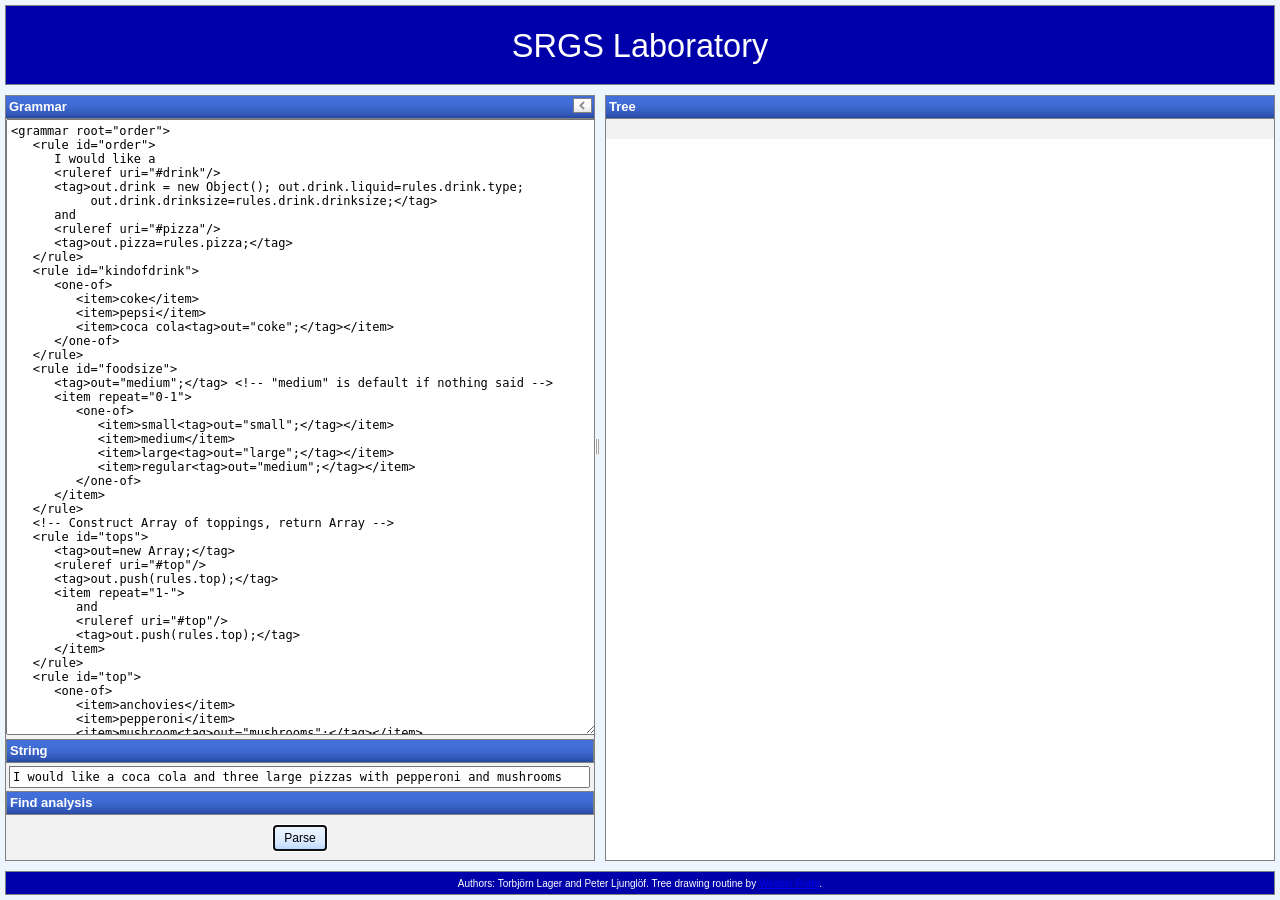
<file: index.html>
<!DOCTYPE HTML PUBLIC "-//W3C//DTD HTML 4.01//EN" "http://www.w3.org/TR/html4/strict.dtd">
<html>
<head>
<meta http-equiv="Content-Type" content="text/html; charset=ISO-8859-1" />
<title>SRGS Lab</title>
<style type="text/css">
/*margin and padding on body element
  can introduce errors in determining
  element position and are not recommended;
  we turn them off as a foundation for YUI
  CSS treatments. */
body {
	margin:0;
	padding:0;
}
#top1 {
    padding: 20px;
    font-size:250%;
    text-align: center;
    background-color: #00A;
    color: #FFF;
}
#center1 {
    background-color: #FFF; 
    height:100%;
}
#grammar {
	font-family: monospace;
	font-size: 12px;
	padding: 4px;
}
#input-container {
    margin: 3px 12px 3px 3px;
    background-color: gray;
}
#input {
    width: 100%;
	font-family: monospace;
	font-size: 12px;
	padding: 2px;
}
#button-container {
    text-align: center;
	padding: 10px;

}
.header {
    background:transparent url(build/assets/skins/sam/sprite.png) repeat-x scroll 0 -1400px;
    border:1px solid #808080;
}
.header h2 {
    color:#FFFFFF;
    font-weight:bold;
    margin:0;
    padding:3px;
}
#msg {
    position: absolute;
    top: 80px;
	margin-left: 80px;
    display: none;
    font-size: 20px;
    color: gray;
}
#bottom1 {
    padding: 6px;
    font-size: 10px;
    text-align: center;
    background-color: #00A;
    color: #FFF;
}
#treecontainer {
    margin: 20px 0 0 20px;
}
</style>

	
<link rel="stylesheet" type="text/css" href="build/reset-fonts-grids/reset-fonts-grids.css" />
<link rel="stylesheet" type="text/css" href="build/resize/assets/skins/sam/resize.css" />
<link rel="stylesheet" type="text/css" href="build/layout/assets/skins/sam/layout.css" />
<link rel="stylesheet" type="text/css" href="build/button/assets/skins/sam/button.css" />
<link rel="stylesheet" type="text/css" href="build/container/assets/skins/sam/container.css" />

<link rel="stylesheet" type="text/css" href="jsonbrowser.css" />


<script type="text/javascript" src="build/yahoo/yahoo-min.js"></script>
<script type="text/javascript" src="build/event/event-min.js"></script>
<script type="text/javascript" src="build/dom/dom-min.js"></script>
<script type="text/javascript" src="build/element/element-min.js"></script>
<script type="text/javascript" src="build/dragdrop/dragdrop-min.js"></script>
<script type="text/javascript" src="build/resize/resize-min.js"></script>
<script type="text/javascript" src="build/animation/animation-min.js"></script>
<script type="text/javascript" src="build/layout/layout-min.js"></script>
<script type="text/javascript" src="build/button/button-min.js"></script>
<script type="text/javascript" src="build/container/container-min.js"></script>

<script type="text/javascript" src="js-chartparser/srgs.js"></script>
<script type="text/javascript" src="js-chartparser/chartparser.js"></script>
<script type="text/javascript" src="js-chartparser/runparser.js"></script>
<script type="text/javascript" src="jsonbrowser.js"></script>

</head>

<body class=" yui-skin-sam">
<div id="top1">
    <h1>SRGS   Laboratory</h1>
</div>
<div id="left1">
    <textarea id="grammar" spellcheck="false">
&lt;grammar root=&quot;order&quot;&gt;
   &lt;rule id=&quot;order&quot;&gt;
      I would like a
      &lt;ruleref uri=&quot;#drink&quot;/&gt;
      &lt;tag&gt;out.drink = new Object(); out.drink.liquid=rules.drink.type;
           out.drink.drinksize=rules.drink.drinksize;&lt;/tag&gt;
      and
      &lt;ruleref uri=&quot;#pizza&quot;/&gt;
      &lt;tag&gt;out.pizza=rules.pizza;&lt;/tag&gt;
   &lt;/rule&gt;
   &lt;rule id=&quot;kindofdrink&quot;&gt;
      &lt;one-of&gt;
         &lt;item&gt;coke&lt;/item&gt;
         &lt;item&gt;pepsi&lt;/item&gt;
         &lt;item&gt;coca cola&lt;tag&gt;out=&quot;coke&quot;;&lt;/tag&gt;&lt;/item&gt;
      &lt;/one-of&gt;
   &lt;/rule&gt;
   &lt;rule id=&quot;foodsize&quot;&gt;
      &lt;tag&gt;out=&quot;medium&quot;;&lt;/tag&gt; &lt;!-- &quot;medium&quot; is default if nothing said --&gt;
      &lt;item repeat=&quot;0-1&quot;&gt;
         &lt;one-of&gt;
            &lt;item&gt;small&lt;tag&gt;out=&quot;small&quot;;&lt;/tag&gt;&lt;/item&gt;
            &lt;item&gt;medium&lt;/item&gt;
            &lt;item&gt;large&lt;tag&gt;out=&quot;large&quot;;&lt;/tag&gt;&lt;/item&gt;
            &lt;item&gt;regular&lt;tag&gt;out=&quot;medium&quot;;&lt;/tag&gt;&lt;/item&gt;
         &lt;/one-of&gt;
      &lt;/item&gt;
   &lt;/rule&gt;
   &lt;!-- Construct Array of toppings, return Array --&gt;
   &lt;rule id=&quot;tops&quot;&gt;
      &lt;tag&gt;out=new Array;&lt;/tag&gt;
      &lt;ruleref uri=&quot;#top&quot;/&gt;
      &lt;tag&gt;out.push(rules.top);&lt;/tag&gt;
      &lt;item repeat=&quot;1-&quot;&gt;
         and
         &lt;ruleref uri=&quot;#top&quot;/&gt;
         &lt;tag&gt;out.push(rules.top);&lt;/tag&gt;
      &lt;/item&gt;
   &lt;/rule&gt;
   &lt;rule id=&quot;top&quot;&gt;
      &lt;one-of&gt;
         &lt;item&gt;anchovies&lt;/item&gt;
         &lt;item&gt;pepperoni&lt;/item&gt;
         &lt;item&gt;mushroom&lt;tag&gt;out=&quot;mushrooms&quot;;&lt;/tag&gt;&lt;/item&gt;
         &lt;item&gt;mushrooms&lt;/item&gt;
      &lt;/one-of&gt;
   &lt;/rule&gt;
   &lt;!-- Two properties (drinksize, type) on left hand side Rule Variable --&gt;
   &lt;rule id=&quot;drink&quot;&gt;
      &lt;ruleref uri=&quot;#foodsize&quot;/&gt;
      &lt;ruleref uri=&quot;#kindofdrink&quot;/&gt;
      &lt;tag&gt;out.drinksize=rules.foodsize; out.type=rules.kindofdrink;&lt;/tag&gt;
   &lt;/rule&gt;
   &lt;!-- Three properties on rules.pizza --&gt;
   &lt;rule id=&quot;pizza&quot;&gt;
      &lt;ruleref uri=&quot;#number&quot;/&gt;
      &lt;ruleref uri=&quot;#foodsize&quot;/&gt;
      &lt;tag&gt;out.pizzasize=rules.foodsize; out.number=rules.number;&lt;/tag&gt;
      pizzas with
      &lt;ruleref uri=&quot;#tops&quot;/&gt;
      &lt;tag&gt;out.topping=rules.tops;&lt;/tag&gt;
   &lt;/rule&gt;
   &lt;rule id=&quot;number&quot;&gt;
      &lt;one-of&gt;
         &lt;item&gt;
            &lt;tag&gt;out=1;&lt;/tag&gt;
            &lt;one-of&gt;
               &lt;item&gt;a&lt;/item&gt;
               &lt;item&gt;one&lt;/item&gt;
            &lt;/one-of&gt;
         &lt;/item&gt;
         &lt;item&gt;two&lt;tag&gt;out=2;&lt;/tag&gt;&lt;/item&gt;
         &lt;item&gt;three&lt;tag&gt;out=3;&lt;/tag&gt;&lt;/item&gt;
      &lt;/one-of&gt;
   &lt;/rule&gt;
&lt;/grammar&gt;
    </textarea>
    <div class="header">
        <h2>String</h2>
    </div>
    <div id="input-container">
        <input type="text" id="input" spellcheck="false" value="I would like a coca cola and three large pizzas with pepperoni and mushrooms">
    </div>
    <div class="header">
        <h2>Find analysis</h2>
    </div>
    <div id="button-container">
        <button id="first">Parse</button>
    </div>
</div>
<div id="center1">
    <div class="right" id="treecontainer">
        <div id="results"></div>
        <div id="msg"></div>
    </div>
</div>
<div id="bottom1">
    <p>Authors: Torbj&ouml;rn Lager and Peter Ljungl&ouml;f. Tree drawing routine by <a href="http://weston.ruter.net">Weston Ruter</a>.</p>
</div>

<script>

String.prototype.trim = function () {
    return this.replace(/^\s*/, "").replace(/\s*$/, "");
}

function loadGrammar(str) {
    var dom = parseXML(str);
    var root = dom.getElementsByTagName("grammar")[0].getAttribute("root");
    var grammar = new Grammar(root);
    var xrules = dom.getElementsByTagName("rule");
    for(var r=0; r < xrules.length; r++) {
        var xrule = xrules[r];
        var id = xrule.getAttribute("id");
        grammar[id] = processRuleExpansions(xrule);
    }
    return grammar;
}

function processRuleExpansions(xrule) {
    var xitems = xrule.childNodes;
    var rule = [];
    for(var i=0; i < xitems.length; i++) {
        if (xitems[i].nodeType == 3) {
            var str = xitems[i].textContent.trim();
            if (str != "") {
                rule.push(str.split(/ +/));
            }
        } else if (xitems[i].nodeType == 1) {
            if (xitems[i].nodeName == "token") {
                rule.push(Tag(xitems[i].textContent));
            } else if (xitems[i].nodeName == "ruleref") {
                var uri = xitems[i].getAttribute("uri");
                rule.push(Ref(uri.slice(1)));
            } else if (xitems[i].nodeName == "tag") {
                rule.push(Tag(xitems[i].textContent.trim()));
            } else if (xitems[i].nodeName == "one-of") {
                rule.push(OneOf(processRuleExpansions(xitems[i])));
            } else if (xitems[i].nodeName == "item") {
                var repeat = xitems[i].getAttribute("repeat");
                if (!repeat) {
                    rule.push(processRuleExpansions(xitems[i]));
                } else {
                    var r = repeat.split("-");
                    var min = parseInt(r[0]);
                    var max = parseInt(r[1]);
                    max = (max) ? max : Infinity;
                    rule.push(Repeat(min, max, processRuleExpansions(xitems[i])));
                }
            } else {
                console.log(xitems[i]);
            }
        }
    }
	return rule;
}

/**
 * Parse the XML document contained in the string argument and return
 * a Document object that represents it.
 */
function parseXML(text) {
    if (typeof DOMParser != "undefined") {
        // Mozilla, Firefox, and related browsers
        return (new DOMParser()).parseFromString(text, "application/xml");
    }
    else if (typeof ActiveXObject != "undefined") {
        // Internet Explorer.
        var doc = XML.newDocument();  // Create an empty document
        doc.loadXML(text);            // Parse text into it
        return doc;                   // Return it
    }
    else {
        // As a last resort, try loading the document from a data: URL
        // This is supposed to work in Safari. Thanks to Manos Batsis and
        // his Sarissa library (sarissa.sourceforge.net) for this technique.
        var url = "data:text/xml;charset=utf-8," + encodeURIComponent(text);
        var request = new XMLHttpRequest();
        request.open("GET", url, false);
        request.send(null);
        return request.responseXML;
    }
};

    var grammar;
    var input;
    
(function() {
    
    var Dom = YAHOO.util.Dom,
    Event = YAHOO.util.Event;
        
    Event.onDOMReady(function() {
        var layout = new YAHOO.widget.Layout({
            units: [
                { position: 'top', height: 90, body: 'top1', gutter: '5px', collapse: false, resize: false },
                { position: 'left', header: 'Grammar', gutter: '5px', width: 600, resize: true, body: 'left1', collapse: true, collapseSize: 30, animate: false },
                { position: 'center', header: 'Tree', gutter: '5px', body: 'center1', scroll: true},
                { position: 'bottom', height: 34, body: 'bottom1', gutter: '5px'}
            ]
        });
        layout.on('resize', function() {
            setTimeout(function() {
                Dom.setStyle(Dom.get('grammar'), 'height', (layout.getSizes().center.h - 170) + 'px');
                Dom.setStyle(Dom.get('grammar'), 'width', (layout.getSizes().left.w - 20) + 'px');
            }, 0);
            }
        );
        layout.on('render', function() {
            layout.getUnitByPosition('left').on('close', function() {
                closeLeft();
            });
        });
        layout.render();
        var handleClick = function(o) {
            input = Dom.get("input").value;
            if (o.target.id == "first-button") {
                grammar = loadGrammar(Dom.get("grammar").value);
                console.log(grammar);
                runParser(input.split(/\s+/));
            }
        }
        var firstbtn = new YAHOO.widget.Button("first"); 
        firstbtn.on("click", handleClick); 
        firstbtn.focus();
					
			
    });


})();
</script>
</body>
</html>
</file>
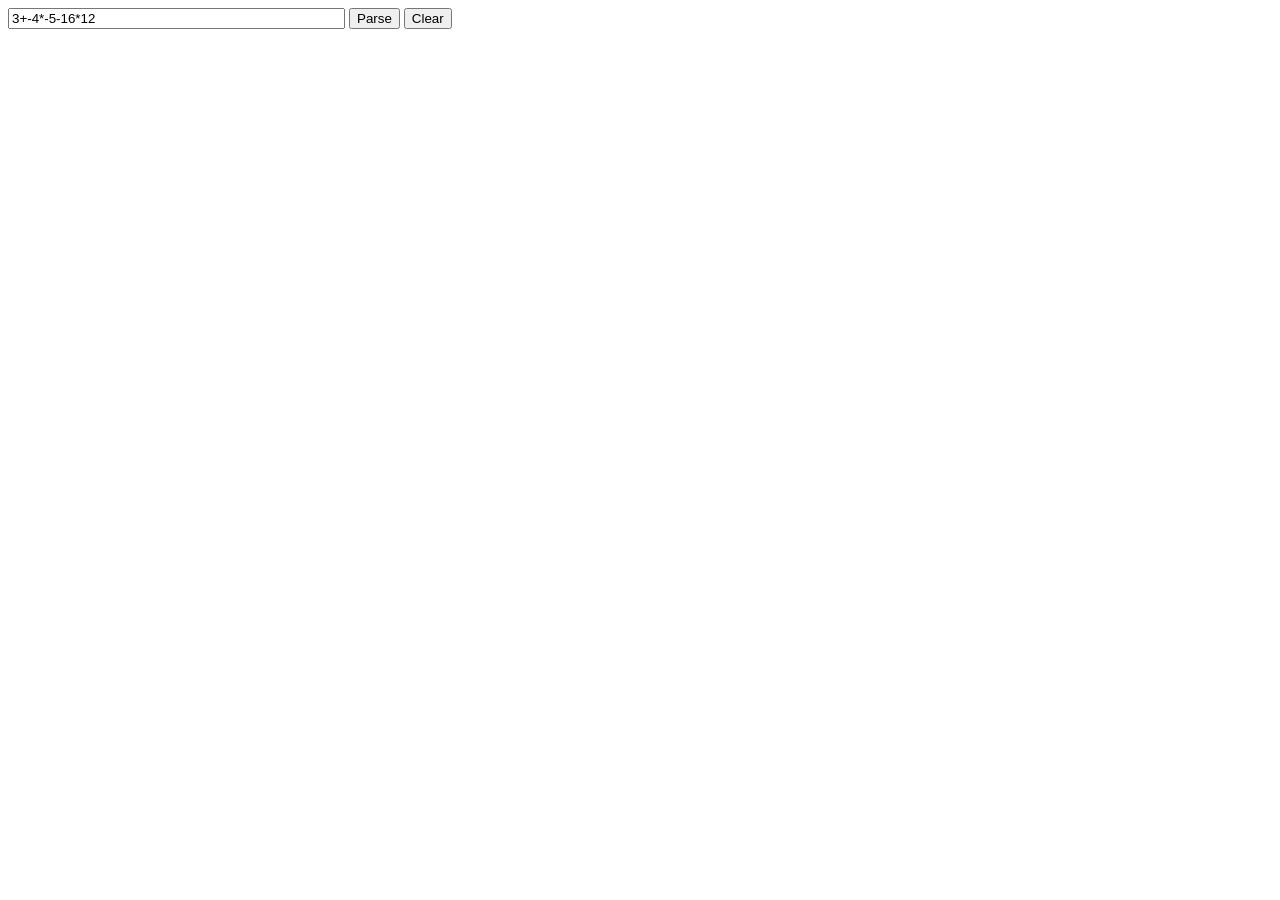
<file: js-chartparser/mathparser.html>
<!DOCTYPE html PUBLIC "-//W3C//DTD HTML 4.01 Transitional//EN"
	  "http://www.w3.org/TR/html4/loose.dtd">

<html>
  <head>
   <title>Chartparser</title>
    <script src="srgs.js"></script>
    <script src="chartparser.js"></script>
    <script src="runparser.js"></script>
    <script src="mathgrammar.js"></script>
</head>

  <body>
    <input type="text" id="input" size="40" value="3+-4*-5-16*12">
    <button onclick="runCharacterParser();">Parse</button>
    <button onclick="location.reload();">Clear</button>
    <div id="results">
    </div>
 </body>
</html>
</file>
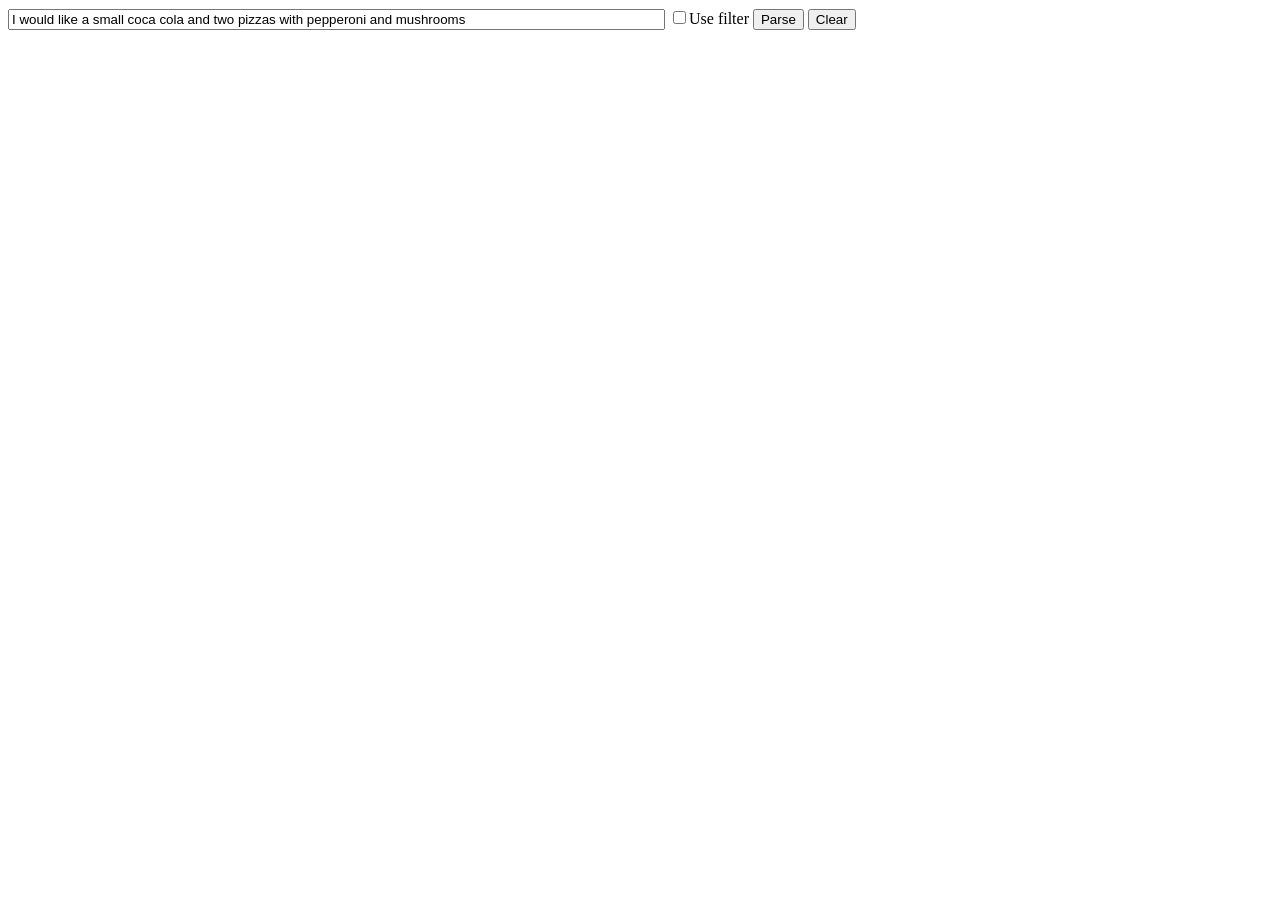
<file: js-chartparser/pizzaparser.html>
<!DOCTYPE html PUBLIC "-//W3C//DTD HTML 4.01 Transitional//EN"
	  "http://www.w3.org/TR/html4/loose.dtd">

<html>
  <head>
    <title>Chartparser</title>
    <script src="srgs.js"></script>
    <script src="pizzagrammar.js"></script>
    <script src="chartparser.js"></script>
    <script src="runparser.js"></script>
  </head>
  
  <body>
    <input type="text" id="input" size="80"  
	   value="I would like a small coca cola and two pizzas with pepperoni and mushrooms" />
    <input type="checkbox" id="usefilter" />Use filter
    <button onclick="runWordParser();">Parse</button>
    <button onclick="location.reload();">Clear</button>
    <div id="results">
    </div>
 </body>
</html>
</file>
<file: build/resize/assets/skins/sam/resize.css>
/*
Copyright (c) 2009, Yahoo! Inc. All rights reserved.
Code licensed under the BSD License:
http://developer.yahoo.net/yui/license.txt
version: 2.8.0r4
*/
.yui-resize{position:relative;zoom:1;z-index:0;}.yui-resize-wrap{zoom:1;}.yui-draggable{cursor:move;}.yui-resize .yui-resize-handle{position:absolute;z-index:1;font-size:0;margin:0;padding:0;zoom:1;height:1px;width:1px;}.yui-resize .yui-resize-handle-br{height:5px;width:5px;bottom:0;right:0;cursor:se-resize;z-index:2;zoom:1;}.yui-resize .yui-resize-handle-bl{height:5px;width:5px;bottom:0;left:0;cursor:sw-resize;z-index:2;zoom:1;}.yui-resize .yui-resize-handle-tl{height:5px;width:5px;top:0;left:0;cursor:nw-resize;z-index:2;zoom:1;}.yui-resize .yui-resize-handle-tr{height:5px;width:5px;top:0;right:0;cursor:ne-resize;z-index:2;zoom:1;}.yui-resize .yui-resize-handle-r{width:5px;height:100%;top:0;right:0;cursor:e-resize;zoom:1;}.yui-resize .yui-resize-handle-l{height:100%;width:5px;top:0;left:0;cursor:w-resize;zoom:1;}.yui-resize .yui-resize-handle-b{width:100%;height:5px;bottom:0;right:0;cursor:s-resize;zoom:1;}.yui-resize .yui-resize-handle-t{width:100%;height:5px;top:0;right:0;cursor:n-resize;zoom:1;}.yui-resize-proxy{position:absolute;border:1px dashed #000;visibility:hidden;z-index:1000;}.yui-resize-hover .yui-resize-handle,.yui-resize-hidden .yui-resize-handle{opacity:0;filter:alpha(opacity=0);}.yui-resize-ghost{opacity:.5;filter:alpha(opacity=50);}.yui-resize-knob .yui-resize-handle{height:6px;width:6px;}.yui-resize-knob .yui-resize-handle-tr{right:-3px;top:-3px;}.yui-resize-knob .yui-resize-handle-tl{left:-3px;top:-3px;}.yui-resize-knob .yui-resize-handle-bl{left:-3px;bottom:-3px;}.yui-resize-knob .yui-resize-handle-br{right:-3px;bottom:-3px;}.yui-resize-knob .yui-resize-handle-t{left:45%;top:-3px;}.yui-resize-knob .yui-resize-handle-r{right:-3px;top:45%;}.yui-resize-knob .yui-resize-handle-l{left:-3px;top:45%;}.yui-resize-knob .yui-resize-handle-b{left:45%;bottom:-3px;}.yui-resize-status{position:absolute;top:-999px;left:-999px;padding:2px;font-size:80%;display:none;zoom:1;z-index:9999;}.yui-resize-status strong,.yui-resize-status em{font-weight:normal;font-style:normal;padding:1px;zoom:1;}.yui-skin-sam .yui-resize .yui-resize-handle{background-color:#F2F2F2;zoom:1;}.yui-skin-sam .yui-resize .yui-resize-handle-active{background-color:#7D98B8;zoom:1;}.yui-skin-sam .yui-resize .yui-resize-handle-l,.yui-skin-sam .yui-resize .yui-resize-handle-r,.yui-skin-sam .yui-resize .yui-resize-handle-l-active,.yui-skin-sam .yui-resize .yui-resize-handle-r-active{height:100%;zoom:1;}.yui-skin-sam .yui-resize-knob .yui-resize-handle{border:1px solid #808080;}.yui-skin-sam .yui-resize-hover .yui-resize-handle-active{opacity:1;filter:alpha(opacity=100);}.yui-skin-sam .yui-resize-proxy{border:1px dashed #426FD9;}.yui-skin-sam .yui-resize-status{border:1px solid #A6982B;border-top:1px solid #D4C237;background-color:#FFEE69;color:#000;}.yui-skin-sam .yui-resize-status strong,.yui-skin-sam .yui-resize-status em{float:left;display:block;clear:both;padding:1px;text-align:center;}.yui-skin-sam .yui-resize .yui-resize-handle-inner-r,.yui-skin-sam .yui-resize .yui-resize-handle-inner-l{background:transparent url(layout_sprite.png) no-repeat 0 -5px;height:16px;width:5px;position:absolute;top:45%;}.yui-skin-sam .yui-resize .yui-resize-handle-inner-t,.yui-skin-sam .yui-resize .yui-resize-handle-inner-b{background:transparent url(layout_sprite.png) no-repeat -20px 0;height:5px;width:16px;position:absolute;left:50%;}.yui-skin-sam .yui-resize .yui-resize-handle-br{background-image:url(layout_sprite.png);background-repeat:no-repeat;background-position:-22px -62px;}.yui-skin-sam .yui-resize .yui-resize-handle-tr{background-image:url(layout_sprite.png);background-repeat:no-repeat;background-position:-22px -42px;}.yui-skin-sam .yui-resize .yui-resize-handle-tl{background-image:url(layout_sprite.png);background-repeat:no-repeat;background-position:-22px -82px;}.yui-skin-sam .yui-resize .yui-resize-handle-bl{background-image:url(layout_sprite.png);background-repeat:no-repeat;background-position:-22px -23px;}.yui-skin-sam .yui-resize-knob .yui-resize-handle-t,.yui-skin-sam .yui-resize-knob .yui-resize-handle-r,.yui-skin-sam .yui-resize-knob .yui-resize-handle-b,.yui-skin-sam .yui-resize-knob .yui-resize-handle-l,.yui-skin-sam .yui-resize-knob .yui-resize-handle-tl,.yui-skin-sam .yui-resize-knob .yui-resize-handle-tr,.yui-skin-sam .yui-resize-knob .yui-resize-handle-bl,.yui-skin-sam .yui-resize-knob .yui-resize-handle-br,.yui-skin-sam .yui-resize-knob .yui-resize-handle-inner-t,.yui-skin-sam .yui-resize-knob .yui-resize-handle-inner-r,.yui-skin-sam .yui-resize-knob .yui-resize-handle-inner-b,.yui-skin-sam .yui-resize-knob .yui-resize-handle-inner-l,.yui-skin-sam .yui-resize-knob .yui-resize-handle-inner-tl,.yui-skin-sam .yui-resize-knob .yui-resize-handle-inner-tr,.yui-skin-sam .yui-resize-knob .yui-resize-handle-inner-bl,.yui-skin-sam .yui-resize-knob .yui-resize-handle-inner-br{background-image:none;}.yui-skin-sam .yui-resize-knob .yui-resize-handle-l,.yui-skin-sam .yui-resize-knob .yui-resize-handle-r,.yui-skin-sam .yui-resize-knob .yui-resize-handle-l-active,.yui-skin-sam .yui-resize-knob .yui-resize-handle-r-active{height:6px;width:6px;}.yui-skin-sam .yui-resize-textarea .yui-resize-handle-r{right:-8px;}.yui-skin-sam .yui-resize-textarea .yui-resize-handle-b{bottom:-8px;}.yui-skin-sam .yui-resize-textarea .yui-resize-handle-br{right:-8px;bottom:-8px;}
</file>
<file: build/layout/assets/skins/sam/layout.css>
/*
Copyright (c) 2009, Yahoo! Inc. All rights reserved.
Code licensed under the BSD License:
http://developer.yahoo.net/yui/license.txt
version: 2.8.0r4
*/
.yui-layout-loading{visibility:hidden;}body.yui-layout{overflow:hidden;position:relative;padding:0;margin:0;}.yui-layout-doc{position:relative;overflow:hidden;padding:0;margin:0;}.yui-layout-unit{height:50px;width:50px;padding:0;margin:0;float:none;z-index:0;}.yui-layout-unit-top{position:absolute;top:0;left:0;width:100%;}.yui-layout-unit-left{position:absolute;top:0;left:0;}.yui-layout-unit-right{position:absolute;top:0;right:0;}.yui-layout-unit-bottom{position:absolute;bottom:0;left:0;width:100%;}.yui-layout-unit-center{position:absolute;top:0;left:0;width:100%;}.yui-layout div.yui-layout-hd{position:absolute;top:0;left:0;zoom:1;width:100%;}.yui-layout div.yui-layout-bd{position:absolute;top:0;left:0;zoom:1;width:100%;}.yui-layout .yui-layout-noscroll div.yui-layout-bd{overflow:hidden;}.yui-layout .yui-layout-scroll div.yui-layout-bd{overflow:auto;}.yui-layout div.yui-layout-ft{position:absolute;bottom:0;left:0;width:100%;zoom:1;}.yui-layout .yui-layout-unit div.yui-layout-hd h2{text-align:left;}.yui-layout .yui-layout-unit div.yui-layout-hd .collapse{cursor:pointer;height:13px;position:absolute;right:2px;top:2px;width:17px;font-size:0;}.yui-layout .yui-layout-unit div.yui-layout-hd .close{cursor:pointer;height:13px;position:absolute;right:2px;top:2px;width:17px;font-size:0;}.yui-layout .yui-layout-unit div.yui-layout-hd .collapse-close{right:25px;}.yui-layout .yui-layout-clip{position:absolute;height:20px;background-color:#c0c0c0;display:none;}.yui-layout .yui-layout-clip .collapse{cursor:pointer;height:13px;position:absolute;right:2px;top:2px;width:17px;font-size:0;}.yui-layout .yui-layout-wrap{height:100%;width:100%;position:absolute;left:0;}.yui-skin-sam .yui-layout .yui-resize-proxy{border:none;font-size:0;margin:0;padding:0;}.yui-skin-sam .yui-layout .yui-resize-resizing .yui-resize-handle{display:none;zoom:1;}.yui-skin-sam .yui-layout .yui-resize-proxy div{position:absolute;border:1px solid #808080;background-color:#EDF5FF;}.yui-skin-sam .yui-layout .yui-resize .yui-resize-handle-active{zoom:1;}.yui-skin-sam .yui-layout .yui-resize-proxy .yui-layout-handle-l{width:5px;height:100%;top:0;left:0;zoom:1;}.yui-skin-sam .yui-layout .yui-resize-proxy .yui-layout-handle-r{width:5px;top:0;right:0;height:100%;position:absolute;zoom:1;}.yui-skin-sam .yui-layout .yui-resize-proxy .yui-layout-handle-b{width:100%;bottom:0;left:0;height:5px;}.yui-skin-sam .yui-layout .yui-resize-proxy .yui-layout-handle-t{width:100%;top:0;left:0;height:5px;}.yui-skin-sam .yui-layout .yui-layout-unit-left div.yui-layout-hd .collapse{background:transparent url(layout_sprite.png) no-repeat -20px -160px;border:1px solid #808080;}.yui-skin-sam .yui-layout .yui-layout-clip-left .collapse{background:transparent url(layout_sprite.png) no-repeat -20px -140px;border:1px solid #808080;}.yui-skin-sam .yui-layout .yui-layout-unit-right div.yui-layout-hd .collapse{background:transparent url(layout_sprite.png) no-repeat -20px -200px;border:1px solid #808080;}.yui-skin-sam .yui-layout .yui-layout-clip-right .collapse{background:transparent url(layout_sprite.png) no-repeat -20px -120px;border:1px solid #808080;}.yui-skin-sam .yui-layout .yui-layout-unit-top div.yui-layout-hd .collapse{background:transparent url(layout_sprite.png) no-repeat -20px -220px;border:1px solid #808080;}.yui-skin-sam .yui-layout .yui-layout-clip-top .collapse{background:transparent url(layout_sprite.png) no-repeat -20px -240px;border:1px solid #808080;}.yui-skin-sam .yui-layout .yui-layout-unit-bottom div.yui-layout-hd .collapse{background:transparent url(layout_sprite.png) no-repeat -20px -260px;border:1px solid #808080;}.yui-skin-sam .yui-layout .yui-layout-clip-bottom .collapse{background:transparent url(layout_sprite.png) no-repeat -20px -180px;border:1px solid #808080;}.yui-skin-sam .yui-layout .yui-layout-unit div.yui-layout-hd .close{background:transparent url(layout_sprite.png) no-repeat -20px -100px;border:1px solid #808080;}.yui-skin-sam .yui-layout .yui-layout-hd{background:url(../../../../assets/skins/sam/sprite.png) repeat-x 0 -1400px;border:1px solid #808080;}.yui-skin-sam .yui-layout{background-color:#EDF5FF;}.yui-skin-sam .yui-layout .yui-layout-unit div.yui-layout-hd h2{font-weight:bold;color:#fff;padding:3px;margin:0;}.yui-skin-sam .yui-layout .yui-layout-unit div.yui-layout-bd{border:1px solid #808080;border-bottom:none;border-top:none;*border-bottom-width:0;*border-top-width:0;background-color:#f2f2f2;text-align:left;}.yui-skin-sam .yui-layout .yui-layout-unit div.yui-layout-bd-noft{border-bottom:1px solid #808080;}.yui-skin-sam .yui-layout .yui-layout-unit div.yui-layout-bd-nohd{border-top:1px solid #808080;}.yui-skin-sam .yui-layout .yui-layout-clip{position:absolute;height:20px;background-color:#EDF5FF;display:none;border:1px solid #808080;}.yui-skin-sam .yui-layout div.yui-layout-ft{border:1px solid #808080;border-top:none;*border-top-width:0;background-color:#f2f2f2;}.yui-skin-sam .yui-layout-unit .yui-resize-handle{background-color:transparent;zoom:1;}.yui-skin-sam .yui-layout-unit .yui-resize-handle-r{right:0;top:0;background-image:none;zoom:1;}.yui-skin-sam .yui-layout-unit .yui-resize-handle-l{left:0;top:0;background-image:none;zoom:1;}.yui-skin-sam .yui-layout-unit .yui-resize-handle-b{right:0;bottom:0;background-image:none;}.yui-skin-sam .yui-layout-unit .yui-resize-handle-t{right:0;top:0;background-image:none;}.yui-skin-sam .yui-layout-unit .yui-resize-handle-r .yui-layout-resize-knob,.yui-skin-sam .yui-layout-unit .yui-resize-handle-l .yui-layout-resize-knob{position:absolute;height:16px;width:6px;top:45%;left:0;display:block;background:transparent url(layout_sprite.png) no-repeat 0 -5px;}.yui-skin-sam .yui-layout-unit .yui-resize-handle-t .yui-layout-resize-knob,.yui-skin-sam .yui-layout-unit .yui-resize-handle-b .yui-layout-resize-knob{position:absolute;height:6px;width:16px;left:45%;background:transparent url(layout_sprite.png) no-repeat -20px 0;zoom:1;}
</file>
<file: build/button/assets/skins/sam/button.css>
/*
Copyright (c) 2009, Yahoo! Inc. All rights reserved.
Code licensed under the BSD License:
http://developer.yahoo.net/yui/license.txt
version: 2.8.0r4
*/
.yui-button{display:-moz-inline-box;display:inline-block;vertical-align:text-bottom;}.yui-button .first-child{display:block;*display:inline-block;}.yui-button button,.yui-button a{display:block;*display:inline-block;border:none;margin:0;}.yui-button button{background-color:transparent;*overflow:visible;cursor:pointer;}.yui-button a{text-decoration:none;}.yui-skin-sam .yui-button{border-width:1px 0;border-style:solid;border-color:#808080;background:url(../../../../assets/skins/sam/sprite.png) repeat-x 0 0;margin:auto .25em;}.yui-skin-sam .yui-button .first-child{border-width:0 1px;border-style:solid;border-color:#808080;margin:0 -1px;_margin:0;}.yui-skin-sam .yui-button button,.yui-skin-sam .yui-button a,.yui-skin-sam .yui-button a:visited{padding:0 10px;font-size:93%;line-height:2;*line-height:1.7;min-height:2em;*min-height:auto;color:#000;}.yui-skin-sam .yui-button a{*line-height:1.875;*padding-bottom:1px;}.yui-skin-sam .yui-split-button button,.yui-skin-sam .yui-menu-button button{padding-right:20px;background-position:right center;background-repeat:no-repeat;}.yui-skin-sam .yui-menu-button button{background-image:url(menu-button-arrow.png);}.yui-skin-sam .yui-split-button button{background-image:url(split-button-arrow.png);}.yui-skin-sam .yui-button-focus{border-color:#7D98B8;background-position:0 -1300px;}.yui-skin-sam .yui-button-focus .first-child{border-color:#7D98B8;}.yui-skin-sam .yui-split-button-focus button{background-image:url(split-button-arrow-focus.png);}.yui-skin-sam .yui-button-hover{border-color:#7D98B8;background-position:0 -1300px;}.yui-skin-sam .yui-button-hover .first-child{border-color:#7D98B8;}.yui-skin-sam .yui-split-button-hover button{background-image:url(split-button-arrow-hover.png);}.yui-skin-sam .yui-button-active{border-color:#7D98B8;background-position:0 -1700px;}.yui-skin-sam .yui-button-active .first-child{border-color:#7D98B8;}.yui-skin-sam .yui-split-button-activeoption{border-color:#808080;background-position:0 0;}.yui-skin-sam .yui-split-button-activeoption .first-child{border-color:#808080;}.yui-skin-sam .yui-split-button-activeoption button{background-image:url(split-button-arrow-active.png);}.yui-skin-sam .yui-radio-button-checked,.yui-skin-sam .yui-checkbox-button-checked{border-color:#304369;background-position:0 -1400px;}.yui-skin-sam .yui-radio-button-checked .first-child,.yui-skin-sam .yui-checkbox-button-checked .first-child{border-color:#304369;}.yui-skin-sam .yui-radio-button-checked button,.yui-skin-sam .yui-checkbox-button-checked button{color:#fff;}.yui-skin-sam .yui-button-disabled{border-color:#ccc;background-position:0 -1500px;}.yui-skin-sam .yui-button-disabled .first-child{border-color:#ccc;}.yui-skin-sam .yui-button-disabled button,.yui-skin-sam .yui-button-disabled a,.yui-skin-sam .yui-button-disabled a:visited{color:#A6A6A6;cursor:default;}.yui-skin-sam .yui-menu-button-disabled button{background-image:url(menu-button-arrow-disabled.png);}.yui-skin-sam .yui-split-button-disabled button{background-image:url(split-button-arrow-disabled.png);}
</file>
<file: build/container/assets/skins/sam/container.css>
/*
Copyright (c) 2009, Yahoo! Inc. All rights reserved.
Code licensed under the BSD License:
http://developer.yahoo.net/yui/license.txt
version: 2.8.0r4
*/
.yui-overlay,.yui-panel-container{visibility:hidden;position:absolute;z-index:2;}.yui-panel{position:relative;}.yui-panel-container form{margin:0;}.mask{z-index:1;display:none;position:absolute;top:0;left:0;right:0;bottom:0;}.mask.block-scrollbars{overflow:auto;}.masked select,.drag select,.hide-select select{_visibility:hidden;}.yui-panel-container select{_visibility:inherit;}.hide-scrollbars,.hide-scrollbars *{overflow:hidden;}.hide-scrollbars select{display:none;}.show-scrollbars{overflow:auto;}.yui-panel-container.show-scrollbars,.yui-tt.show-scrollbars{overflow:visible;}.yui-panel-container.show-scrollbars .underlay,.yui-tt.show-scrollbars .yui-tt-shadow{overflow:auto;}.yui-panel-container.shadow .underlay.yui-force-redraw{padding-bottom:1px;}.yui-effect-fade .underlay,.yui-effect-fade .yui-tt-shadow{display:none;}.yui-tt-shadow{position:absolute;}.yui-override-padding{padding:0!important;}.yui-panel-container .container-close{overflow:hidden;text-indent:-10000em;text-decoration:none;}.yui-overlay.yui-force-redraw,.yui-panel-container.yui-force-redraw{margin-bottom:1px;}.yui-skin-sam .mask{background-color:#000;opacity:.25;filter:alpha(opacity=25);}.yui-skin-sam .yui-panel-container{padding:0 1px;*padding:2px;}.yui-skin-sam .yui-panel{position:relative;left:0;top:0;border-style:solid;border-width:1px 0;border-color:#808080;z-index:1;*border-width:1px;*zoom:1;_zoom:normal;}.yui-skin-sam .yui-panel .hd,.yui-skin-sam .yui-panel .bd,.yui-skin-sam .yui-panel .ft{border-style:solid;border-width:0 1px;border-color:#808080;margin:0 -1px;*margin:0;*border:0;}.yui-skin-sam .yui-panel .hd{border-bottom:solid 1px #ccc;}.yui-skin-sam .yui-panel .bd,.yui-skin-sam .yui-panel .ft{background-color:#F2F2F2;}.yui-skin-sam .yui-panel .hd{padding:0 10px;font-size:93%;line-height:2;*line-height:1.9;font-weight:bold;color:#000;background:url(../../../../assets/skins/sam/sprite.png) repeat-x 0 -200px;}.yui-skin-sam .yui-panel .bd{padding:10px;}.yui-skin-sam .yui-panel .ft{border-top:solid 1px #808080;padding:5px 10px;font-size:77%;}.yui-skin-sam .container-close{position:absolute;top:5px;right:6px;width:25px;height:15px;background:url(../../../../assets/skins/sam/sprite.png) no-repeat 0 -300px;cursor:pointer;}.yui-skin-sam .yui-panel-container .underlay{right:-1px;left:-1px;}.yui-skin-sam .yui-panel-container.matte{padding:9px 10px;background-color:#fff;}.yui-skin-sam .yui-panel-container.shadow{_padding:2px 4px 0 2px;}.yui-skin-sam .yui-panel-container.shadow .underlay{position:absolute;top:2px;left:-3px;right:-3px;bottom:-3px;*top:4px;*left:-1px;*right:-1px;*bottom:-1px;_top:0;_left:0;_right:0;_bottom:0;_margin-top:3px;_margin-left:-1px;background-color:#000;opacity:.12;filter:alpha(opacity=12);}.yui-skin-sam .yui-dialog .ft{border-top:none;padding:0 10px 10px 10px;font-size:100%;}.yui-skin-sam .yui-dialog .ft .button-group{display:block;text-align:right;}.yui-skin-sam .yui-dialog .ft button.default{font-weight:bold;}.yui-skin-sam .yui-dialog .ft span.default{border-color:#304369;background-position:0 -1400px;}.yui-skin-sam .yui-dialog .ft span.default .first-child{border-color:#304369;}.yui-skin-sam .yui-dialog .ft span.default button{color:#fff;}.yui-skin-sam .yui-dialog .ft span.yui-button-disabled{background-position:0 -1500px;border-color:#ccc;}.yui-skin-sam .yui-dialog .ft span.yui-button-disabled .first-child{border-color:#ccc;}.yui-skin-sam .yui-dialog .ft span.yui-button-disabled button{color:#a6a6a6;}.yui-skin-sam .yui-simple-dialog .bd .yui-icon{background:url(../../../../assets/skins/sam/sprite.png) no-repeat 0 0;width:16px;height:16px;margin-right:10px;float:left;}.yui-skin-sam .yui-simple-dialog .bd span.blckicon{background-position:0 -1100px;}.yui-skin-sam .yui-simple-dialog .bd span.alrticon{background-position:0 -1050px;}.yui-skin-sam .yui-simple-dialog .bd span.hlpicon{background-position:0 -1150px;}.yui-skin-sam .yui-simple-dialog .bd span.infoicon{background-position:0 -1200px;}.yui-skin-sam .yui-simple-dialog .bd span.warnicon{background-position:0 -1900px;}.yui-skin-sam .yui-simple-dialog .bd span.tipicon{background-position:0 -1250px;}.yui-skin-sam .yui-tt .bd{position:relative;top:0;left:0;z-index:1;color:#000;padding:2px 5px;border-color:#D4C237 #A6982B #A6982B #A6982B;border-width:1px;border-style:solid;background-color:#FFEE69;}.yui-skin-sam .yui-tt.show-scrollbars .bd{overflow:auto;}.yui-skin-sam .yui-tt-shadow{top:2px;right:-3px;left:-3px;bottom:-3px;background-color:#000;}.yui-skin-sam .yui-tt-shadow-visible{opacity:.12;filter:alpha(opacity=12);}
</file>
<file: jsonbrowser.css>
﻿
table.prop {
}
th.prop, td.prop {
    font-size: 11px;
	border:1px solid #000;
	padding:.5em;
}
th.prop {
	font-weight:bold;
	text-align:right;
	vertical-align: top;
	cursor: pointer;
}
td.prop {
}
table {
	margin-bottom:0.5em;
}

caption { text-align: left; font-size: 6px; font-variant: small-caps; margin-bottom: 0px; }

.BOOL       { color: maroon; }
.NUMBER     { color: green; }
.NULL       { color: #91AA9D; }
.EMPTY      { color: #91AA9D; }
span.ARRAY  { color: #91AA9D; }
span.OBJ    { color: #91AA9D; }
table.OBJ   { background-color: white;}
table.ARRAY { background-color: #FFFAFA;}
</file>
